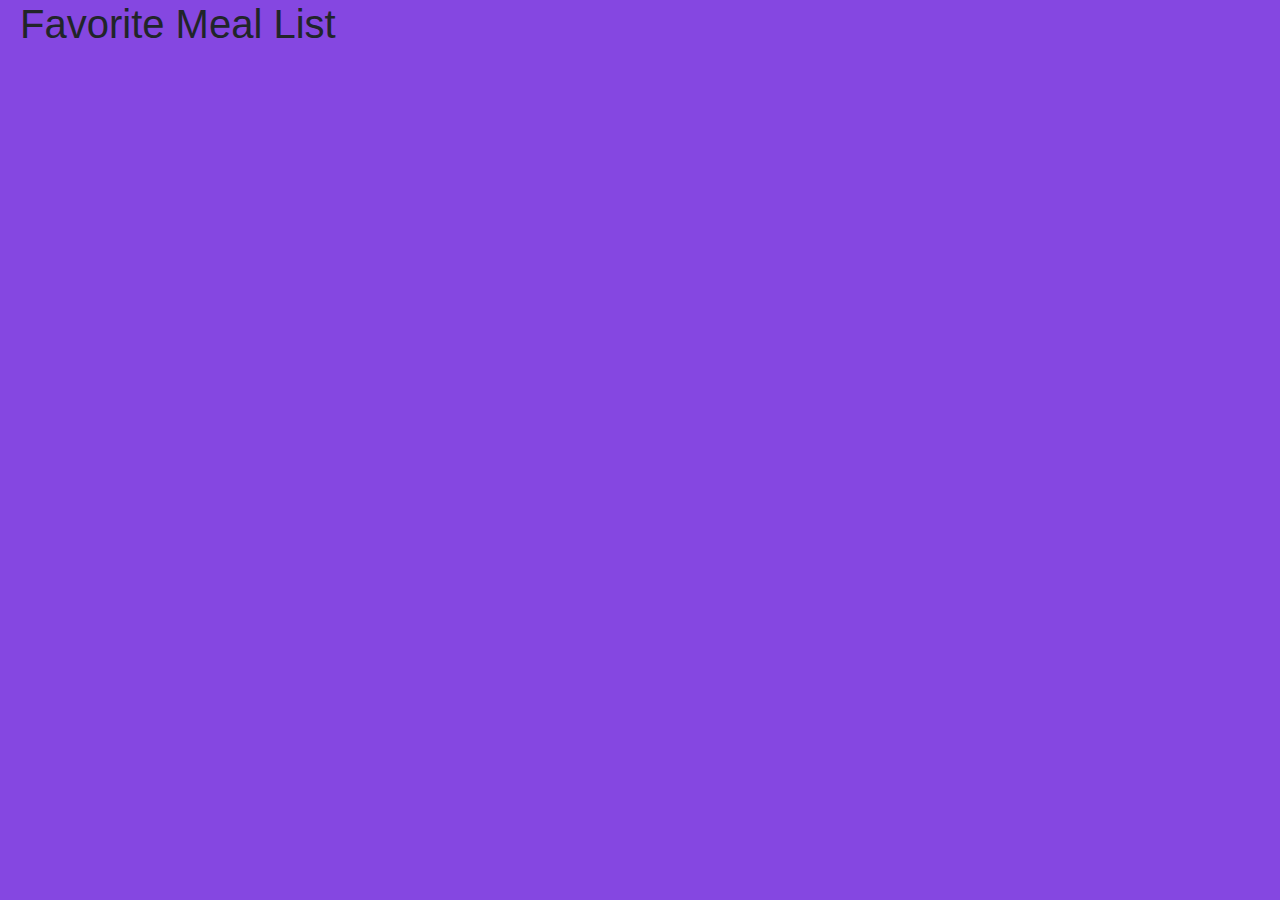
<file: favorate.html>
<!DOCTYPE html>
<html lang="en">
<head>
    <meta charset="UTF-8">
    <meta http-equiv="X-UA-Compatible" content="IE=edge">
    <meta name="viewport" content="width=device-width, initial-scale=1.0">
    <title>Favorite Meal List</title>
    <!--  linking of style.css file to favourite page ,,,,, -->
    <link rel="stylesheet" href="./style.css">
    <link rel="stylesheet" href="https://cdn.jsdelivr.net/npm/bootstrap@4.0.0/dist/css/bootstrap.min.css" integrity="sha384-Gn5384xqQ1aoWXA+058RXPxPg6fy4IWvTNh0E263XmFcJlSAwiGgFAW/dAiS6JXm" crossorigin="anonymous">
</head>
<body>

    <!--  heading of favourite page......... -->
    <h1>Favorite Meal List</h1>
    <!-- favourite Item diplaying container............ -->
    <div id="moreMeals">
      
    </div>
    <!-- linking of javaScript file to favourite html file.........  -->
    <script src="./favourite.js"></script>
</body>
</html>
</file>
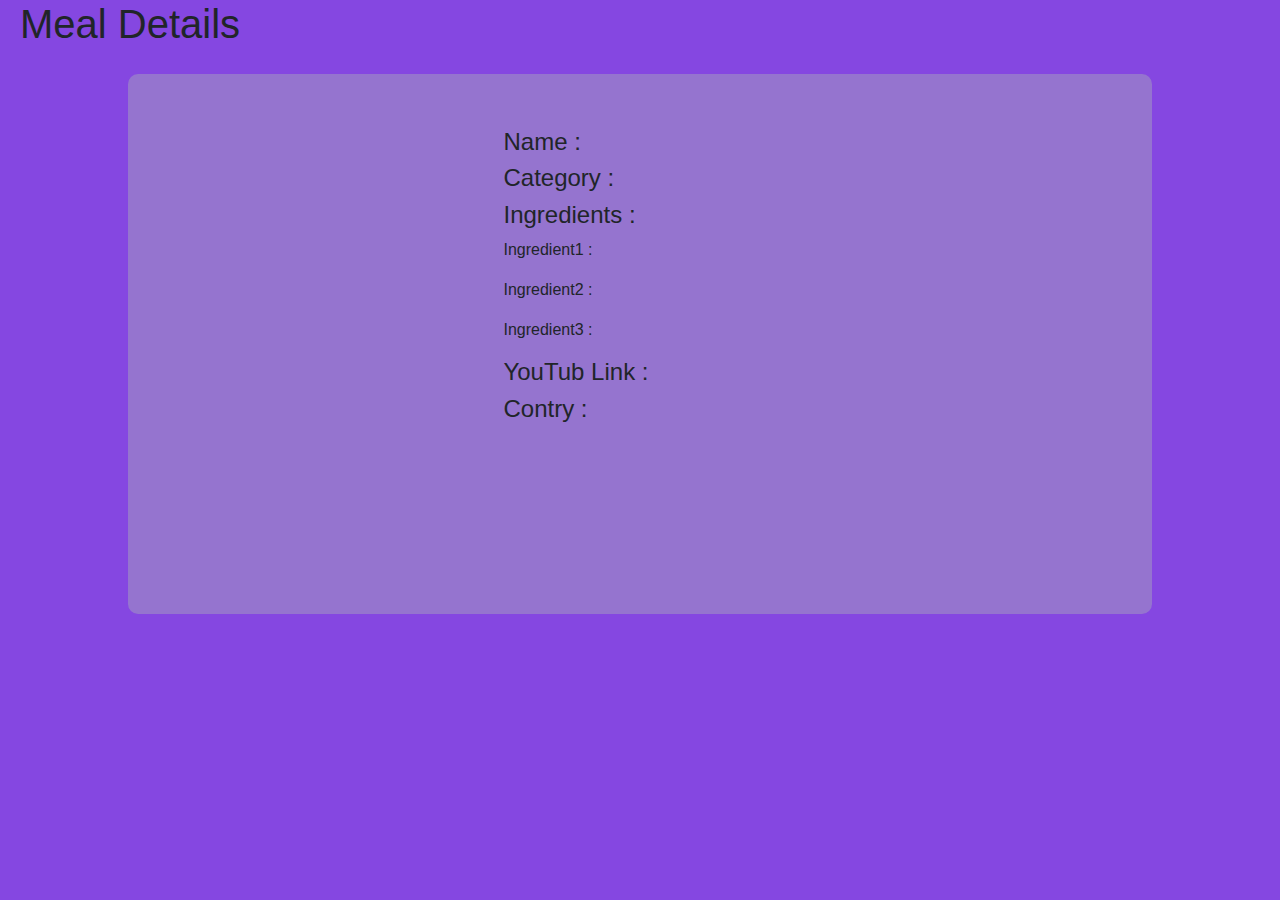
<file: meal.html>
<!DOCTYPE html>
<html lang="en">
<head>
    <meta charset="UTF-8">
    <meta http-equiv="X-UA-Compatible" content="IE=edge">
    <meta name="viewport" content="width=device-width, initial-scale=1.0">
    <title>Meal Deatils</title>
    <!-- Linking style.css file with meal details page.... -->
    <link rel="stylesheet" href="./style.css">
    <link rel="stylesheet" href="https://cdn.jsdelivr.net/npm/bootstrap@4.0.0/dist/css/bootstrap.min.css" integrity="sha384-Gn5384xqQ1aoWXA+058RXPxPg6fy4IWvTNh0E263XmFcJlSAwiGgFAW/dAiS6JXm" crossorigin="anonymous">
</head>
<body>
    <!--  headiing of meal detail page...... -->
    <h1 id="heading">Meal Details</h1>
    <!--  background plate of meal details plate......... -->
    <div id="meal-deatails-plate">
        <!-- img-container used to displaying of container.... -->
     <div id="img-container"></div>
     <!-- meal full information .......with top ingridients.... -->
     <div id="detail-container">
            <h4 id="name">Name : </h4>
            <h4 id="cat">Category : </h4>
            <h4 id="in1">Ingredients : </h4>
            <p id="in2">Ingredient1 : </p>
            <p id="in3">Ingredient2 : </p>
            <p id="in4">Ingredient3 : </p>
            <h4 id="youtub">YouTub Link : </h4>
            <h4 id="contry">Contry :</h4>
     </div>
    </div>
    <script src="./meal.js"></script>
</body>
</html>
</file>
<file: style.css>
/* body properties.. */
body{
    margin: 0;
    padding: 0;
    background-color:rgb(133, 71, 225)!important;
    text-align: center;
    color: white;
    font-family:'Segoe UI', Tahoma, Geneva, Verdana, sans-serif
}

body::-wibkit-scrollbar{
    display: none;
}



/* heading of our food store.... */
h1{
    margin: 20px;
}


/* foregroung-plate properties.. */
#foreground-plate{
    width: 90%;
    height: 95vh;
    margin-left: 5%;
    background-color:rgb(133, 71, 225)!important;
}



/*  Assigning properties to Search Box */
#searchBox{
    width: 40%;
    margin-left: 30%;
    height:7%;
    display:flex;
    border-radius: 20px;
    border: 2px solid black;
}



/* Assigning input tag Properties.... */
#input1{
    width:80%;
    border: none;
    border-top-left-radius: inherit;
    border-bottom-left-radius: inherit;
    padding-left: 3%;
    font-size:large;
    box-sizing: border-box;
    box-shadow: none;
}


/* Assigning Properties to submit button ,,,,,,,,,, */
#btn1{
    width: 20%;
    height:100%;
    border: none;
    border-top-right-radius: inherit;
    border-bottom-right-radius: inherit;
    font-size:inherit;
    cursor: pointer;
}


/* favourite meal properties... */
#favourite{
    position:absolute;
    right:10%;
    top: 11%;
    font-size:large;
    background-color:rgba(4, 7, 53, 0.452);
    padding: 12px;
    border-radius: 10px;
}


/*  Favourite link tag Properties... */
#ancr{
    color: white;
    text-decoration: none;
}


/*  Meal Item catogories ..*/
#moreMeals{
    width: 100%;
    margin-top: 5%;
    background-color:rgba(27, 12, 103, 0.452);
    display:flex;
    flex-wrap: wrap;
    justify-content:space-evenly;
}


/*  massage container ....properties... */
#msg{
    position: absolute;
    width: 36%;
    margin-left: 27%;
    display: flex;
    flex-wrap: wrap;
    justify-content: center;
    z-index: 1;
    overflow:scroll;
}


/*  hidding scroll bar.. */
#msg::-webkit-scrollbar{
    display: none;
}


#itemName{
    background-color:whitesmoke;
    color:black;
    width: 100%;
    width: inherit;
    margin-top: 2px;
    border-radius: 10px;
}

#mealsItem{
    text-decoration: none;
}


/* common property of all Meal Item showing container box... */
/*  this properties are common in home and favourite page.. */

/* Item card properties........background-plate.. */
.card{
    background-color: white;
    border: 2px solid rgb(19, 194, 19);
    border-radius: 10px;
    margin-top: 20px;
    margin-left: 1px;
}

/*  Item card properties of Favourite meals... */
.card1{
    background-color:inherit;
    border-radius: 10px;
    margin-top: 20px;
    margin-left: 1px;
}
/* Item image properties.. */
.card-img-top{
    width:12rem;
    height: 12rem;
    border-radius: 10px;
    margin: 0;
    padding: 0;
}

.card-body{
    display: flex;
    justify-content: space-evenly;
    align-items: center;
}
/*  Item Name properties.. */
.card-title{
    font-size:medium;
    margin: 10px;
    display: inline;
}

.card:hover{
    background-color:rgba(27, 12, 103, 0.452);
    color: white;
    border: none;
}
/***********************************************

/*  CSS STYLE PROPERTIES OF MEAL DETAIL PAGE............ */
  
/*  Meal details card background-plate properties.. */
#meal-deatails-plate{
    width: 80%;
    height: 60vh;
    margin-left: 10%;
    margin-top: 2%;
    display: flex;
    justify-content:space-evenly;
    align-items: center;
    background-color: rgba(169, 170, 186, 0.452);
    border-radius: 10px;
}
/*  image container properties in mealdetails... */
#img-container{
    width: 30%;
    border-radius: 10px;
}
 /*  details container part properties....... */
#detail-container{
    width: 60%;
    height: 80%;
    border-radius: 10px;
    display: block;
    text-align: left;
}
/* assigning image properties....... */
#detail-img{
    width:100%;
    height: inherit;
    border-radius: 10px;
}
/* check box properties.......... */

.box{
    width: 15px;
    height: 18px;
    outline: 0;
    cursor: pointer;
}

.country-card{

    display: flex;
    justify-content: space-evenly;
    align-items: center;
    margin: 30px;
}
.card-title{
    color: black;
}
</file>
